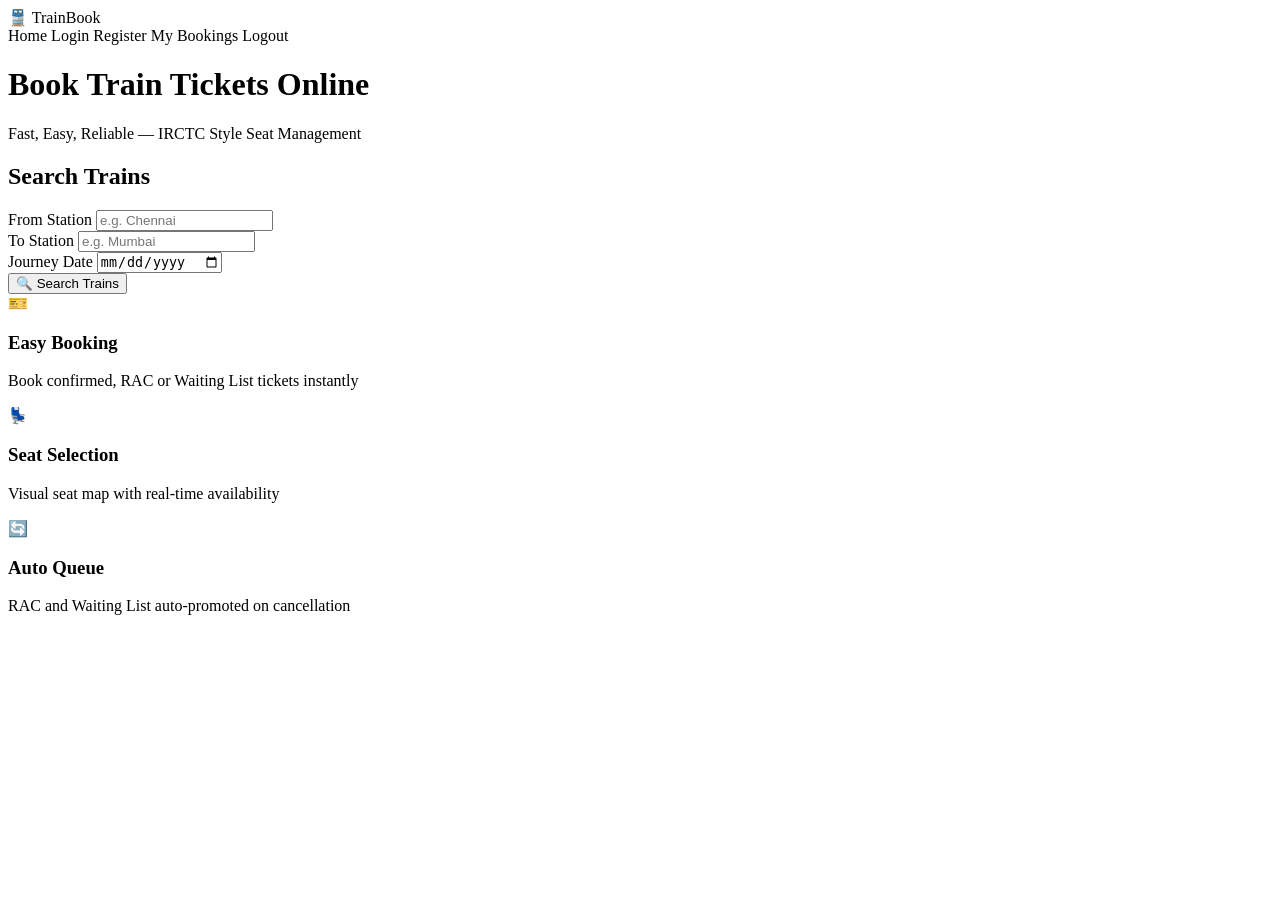
<file: src/main/resources/templates/index.html>
<!DOCTYPE html>
<html xmlns:th="http://www.thymeleaf.org">
<head>
    <title>Train Reservation System</title>
    <link rel="stylesheet" th:href="@{/css/style.css}">
</head>
<body>

<!-- ── Navigation Bar ── -->
<nav class="navbar">
    <div class="nav-brand">🚆 TrainBook</div>
    <div class="nav-links">
        <a th:href="@{/}">Home</a>
        <!-- Show these links only if user is NOT logged in -->
        <a th:href="@{/login}">Login</a>
        <a th:href="@{/register}">Register</a>
        <!-- Show these only if user IS logged in -->
        <a th:href="@{/user/bookings}">My Bookings</a>
        <a th:href="@{/logout}">Logout</a>
    </div>
</nav>

<!-- ── Hero Section ── -->
<div class="hero">
    <h1>Book Train Tickets Online</h1>
    <p>Fast, Easy, Reliable — IRCTC Style Seat Management</p>

    <!-- ── Search Form ── -->
    <div class="search-box">
        <h2>Search Trains</h2>
        <form action="/search" method="get">

            <div class="form-row">
                <div class="form-group">
                    <label>From Station</label>
                    <input type="text"
                           name="from"
                           placeholder="e.g. Chennai"
                           required>
                </div>

                <div class="form-group">
                    <label>To Station</label>
                    <input type="text"
                           name="to"
                           placeholder="e.g. Mumbai"
                           required>
                </div>

                <div class="form-group">
                    <label>Journey Date</label>
                    <input type="date"
                           name="date"
                           required>
                </div>
            </div>

            <button type="submit" class="btn-search">
                🔍 Search Trains
            </button>
        </form>
    </div>
</div>

<!-- ── Features Section ── -->
<div class="features">
    <div class="feature-card">
        <span class="icon">🎫</span>
        <h3>Easy Booking</h3>
        <p>Book confirmed, RAC or Waiting List tickets instantly</p>
    </div>
    <div class="feature-card">
        <span class="icon">💺</span>
        <h3>Seat Selection</h3>
        <p>Visual seat map with real-time availability</p>
    </div>
    <div class="feature-card">
        <span class="icon">🔄</span>
        <h3>Auto Queue</h3>
        <p>RAC and Waiting List auto-promoted on cancellation</p>
    </div>
</div>

</body>
</html>
</file>
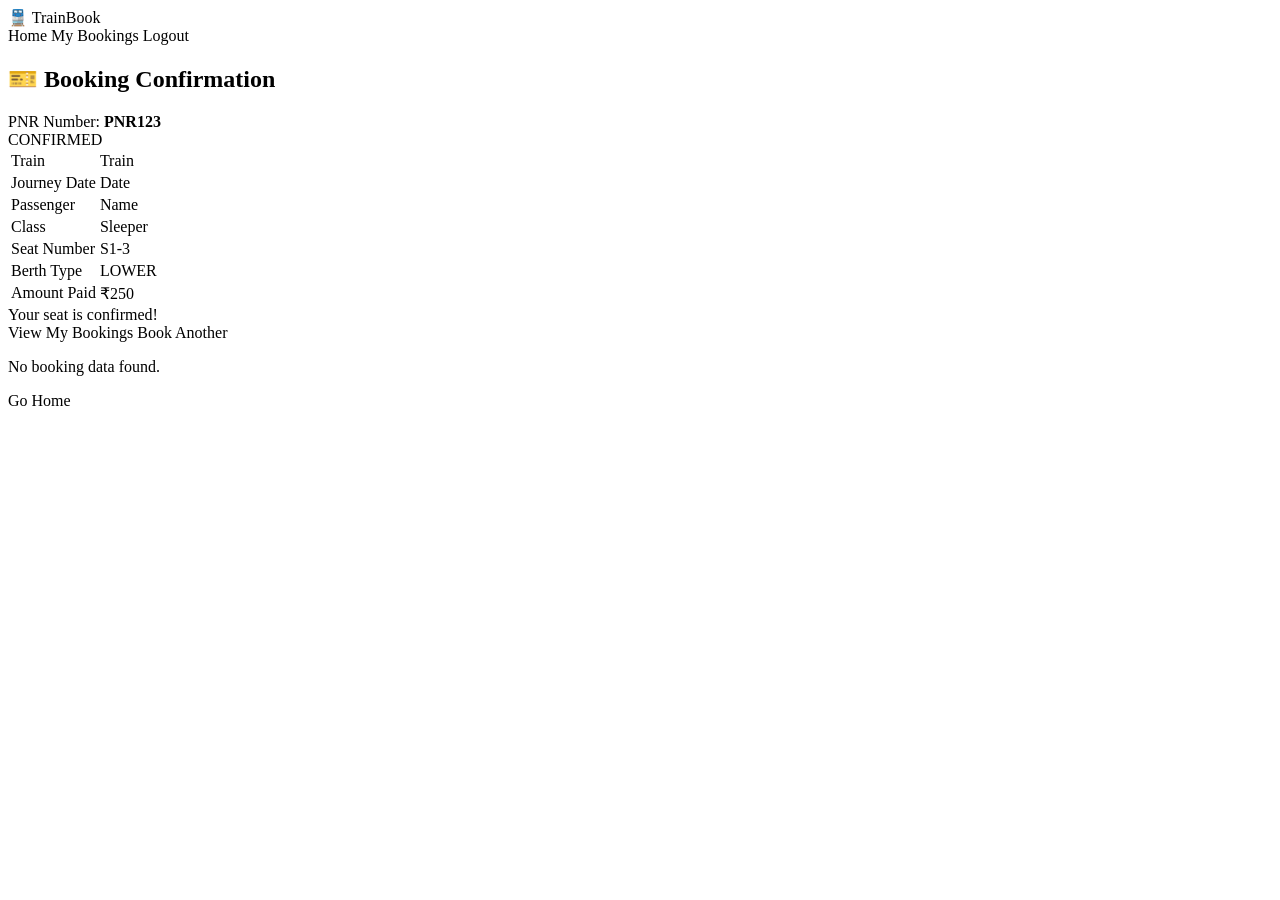
<file: src/main/resources/templates/booking-confirm.html>
<!DOCTYPE html>
<html xmlns:th="http://www.thymeleaf.org">
<head>
    <title>Booking Confirmation</title>
    <link rel="stylesheet" th:href="@{/css/style.css}">
</head>
<body>

<nav class="navbar">
    <div class="nav-brand">🚆 TrainBook</div>
    <div class="nav-links">
        <a th:href="@{/}">Home</a>
        <a th:href="@{/user/bookings}">My Bookings</a>
        <a th:href="@{/logout}">Logout</a>
    </div>
</nav>

<div class="container">
    <div th:if="${booking}"
         class="confirm-card"
         th:classappend="${booking.status.name() == 'CONFIRMED'}
                         ? 'confirmed'
                         : (${booking.status.name() == 'RAC'}
                            ? 'rac' : 'waiting')">

        <h2>🎫 Booking Confirmation</h2>

        <!-- PNR Box -->
        <div class="pnr-box">
            PNR Number:
            <strong th:text="${booking.pnrNumber}">PNR123</strong>
        </div>

        <!-- Status Badge -->
        <div class="status-badge"
             th:text="${booking.status}"
             th:classappend="${booking.status.name() == 'CONFIRMED'}
                             ? 'badge-confirmed'
                             : 'badge-rac'">
            CONFIRMED
        </div>

        <!-- Booking Details Table -->
        <table class="details-table">
            <tr>
                <td>Train</td>
                <td th:text="${booking.trainName}">Train</td>
            </tr>
            <tr>
                <td>Journey Date</td>
                <td th:text="${booking.journeyDate}">Date</td>
            </tr>
            <tr>
                <td>Passenger</td>
                <td th:text="${booking.passengerName}">Name</td>
            </tr>
            <tr>
                <td>Class</td>
                <td th:text="${booking.seatType}">Sleeper</td>
            </tr>
            <tr>
                <td>Seat Number</td>
                <td th:text="${booking.seatNumber}">S1-3</td>
            </tr>
            <tr>
                <td>Berth Type</td>
                <td th:text="${booking.berthType}">LOWER</td>
            </tr>
            <tr>
                <td>Amount Paid</td>
                <td th:text="'₹' + ${booking.amountPaid}">₹250</td>
            </tr>
        </table>

        <!-- Status Message -->
        <div class="status-message"
             th:text="${booking.message}">
            Your seat is confirmed!
        </div>

        <div class="action-buttons">
            <a th:href="@{/user/bookings}"
               class="btn-primary">
                View My Bookings
            </a>
            <a th:href="@{/}" class="btn-secondary">
                Book Another
            </a>
        </div>
    </div>

    <!-- If no booking data (direct URL access) -->
    <div th:unless="${booking}" class="no-results">
        <p>No booking data found.</p>
        <a th:href="@{/}" class="btn-primary">Go Home</a>
    </div>
</div>

</body>
</html>
</file>
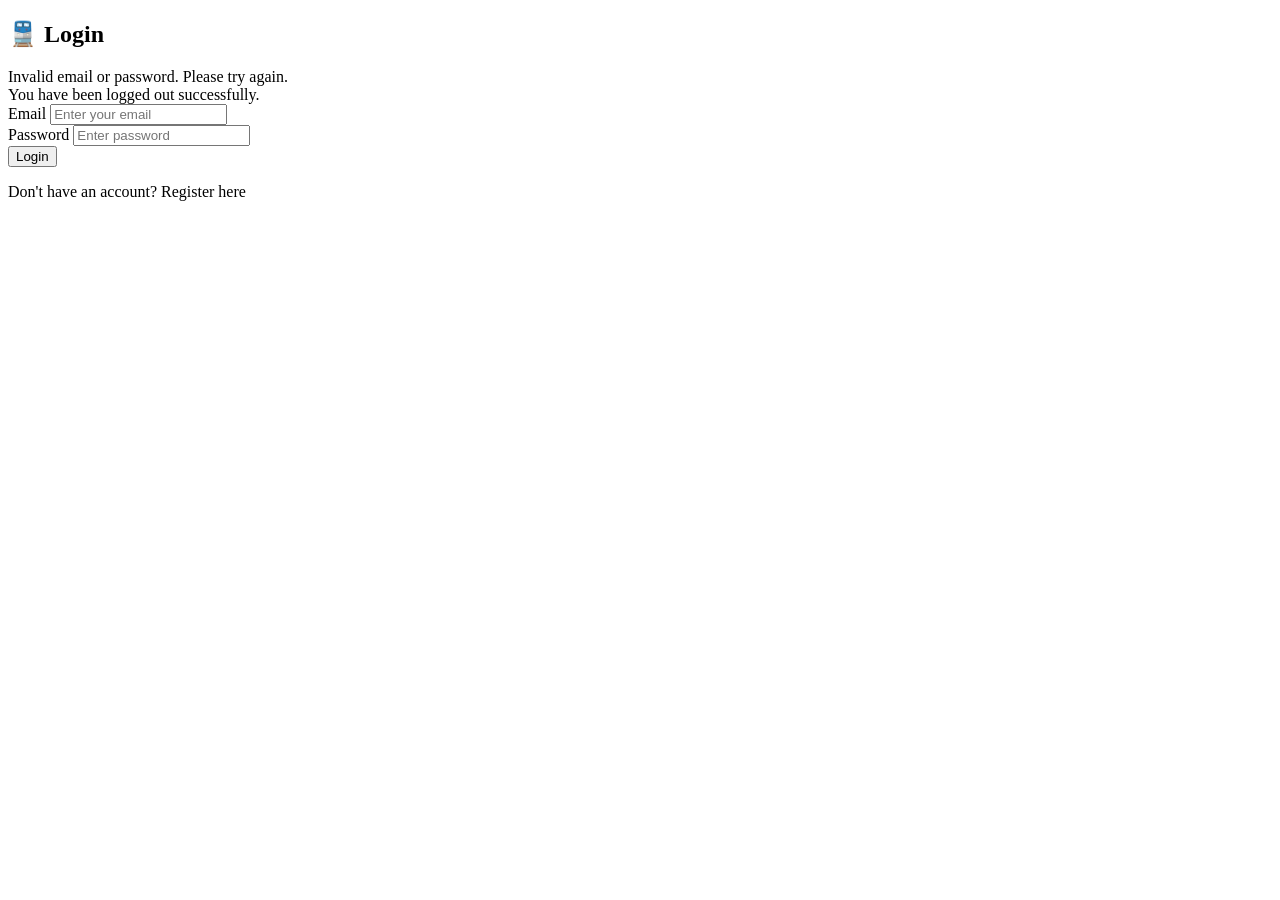
<file: src/main/resources/templates/login.html>
<!DOCTYPE html>
<html xmlns:th="http://www.thymeleaf.org">
<head>
    <title>Login</title>
    <link rel="stylesheet" th:href="@{/css/style.css}">
</head>
<body>

<div class="auth-container">
    <div class="auth-card">
        <h2>🚆 Login</h2>

        <!-- Success message after registration -->
        <div th:if="${success}"
             class="alert alert-success"
             th:text="${success}">
        </div>

        <!-- Error message for wrong credentials -->
        <div th:if="${param.error}"
             class="alert alert-error">
            Invalid email or password. Please try again.
        </div>

        <!-- Logout success message -->
        <div th:if="${param.logout}"
             class="alert alert-success">
            You have been logged out successfully.
        </div>

        <!-- Login Form -->
        <!-- Spring Security handles POST /login automatically -->
        <form action="/login" method="post">

            <!-- CSRF token — security protection -->
            <input type="hidden"
                   th:name="${_csrf.parameterName}"
                   th:value="${_csrf.token}">

            <div class="form-group">
                <label>Email</label>
                <input type="email"
                       name="username"
                       placeholder="Enter your email"
                       required>
            </div>

            <div class="form-group">
                <label>Password</label>
                <input type="password"
                       name="password"
                       placeholder="Enter password"
                       required>
            </div>

            <button type="submit" class="btn-primary">
                Login
            </button>
        </form>

        <p class="auth-link">
            Don't have an account?
            <a th:href="@{/register}">Register here</a>
        </p>
    </div>
</div>

</body>
</html>
</file>
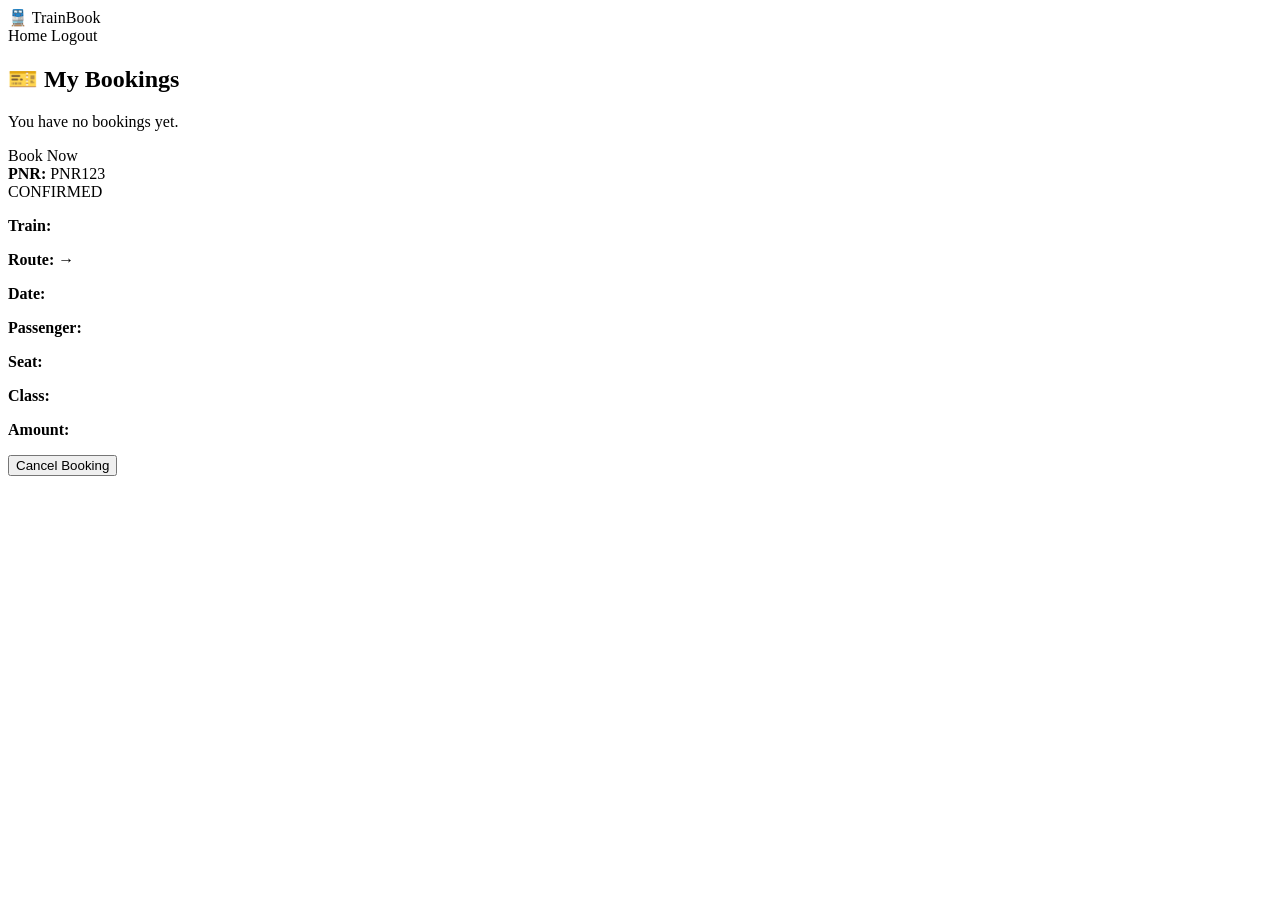
<file: src/main/resources/templates/my-bookings.html>
<!DOCTYPE html>
<html xmlns:th="http://www.thymeleaf.org">
<head>
    <title>My Bookings</title>
    <link rel="stylesheet" th:href="@{/css/style.css}">
</head>
<body>

<nav class="navbar">
    <div class="nav-brand">🚆 TrainBook</div>
    <div class="nav-links">
        <a th:href="@{/}">Home</a>
        <a th:href="@{/logout}">Logout</a>
    </div>
</nav>

<div class="container">
    <h2>🎫 My Bookings</h2>

    <!-- Success/Error messages -->
    <div th:if="${message}"
         class="alert alert-success"
         th:text="${message}">
    </div>
    <div th:if="${error}"
         class="alert alert-error"
         th:text="${error}">
    </div>

    <!-- No bookings -->
    <div th:if="${#lists.isEmpty(bookings)}"
         class="no-results">
        <p>You have no bookings yet.</p>
        <a th:href="@{/}" class="btn-primary">Book Now</a>
    </div>

    <!-- Bookings List -->
    <div th:each="booking : ${bookings}"
         class="booking-card"
         th:classappend="${booking.bookingStatus.name()
                         == 'CANCELLED'} ? 'cancelled'">

        <div class="booking-header">
            <div>
                <strong>PNR: </strong>
                <span th:text="${booking.pnrNumber}">PNR123</span>
            </div>
            <div class="booking-status"
                 th:text="${booking.bookingStatus}"
                 th:classappend="${booking.bookingStatus.name()
                                 == 'CONFIRMED'} ? 'status-confirmed'
                                 : 'status-other'">
                CONFIRMED
            </div>
        </div>

        <div class="booking-details">
            <p>
                <strong>Train: </strong>
                <span th:text="${booking.schedule.train.trainName}">
                </span>
            </p>
            <p>
                <strong>Route: </strong>
                <span th:text="${booking.schedule.train.sourceStation}">
                </span>
                →
                <span th:text="${booking.schedule.train.destStation}">
                </span>
            </p>
            <p>
                <strong>Date: </strong>
                <span th:text="${booking.schedule.journeyDate}"></span>
            </p>
            <p>
                <strong>Passenger: </strong>
                <span th:text="${booking.passengerName}"></span>
            </p>
            <p>
                <strong>Seat: </strong>
                <span th:text="${booking.seat != null}
                               ? ${booking.seat.seatNumber}
                               : 'Not Assigned'">
                </span>
            </p>
            <p>
                <strong>Class: </strong>
                <span th:text="${booking.seatType.displayName}"></span>
            </p>
            <p>
                <strong>Amount: </strong>
                <span th:text="'₹' + ${booking.amountPaid}"></span>
            </p>
        </div>

        <!-- Cancel button — only for active bookings -->
        <div th:if="${booking.bookingStatus.name() != 'CANCELLED'}">
            <form action="/booking/cancel" method="post">
                <input type="hidden"
                       th:name="${_csrf.parameterName}"
                       th:value="${_csrf.token}">
                <input type="hidden"
                       name="pnr"
                       th:value="${booking.pnrNumber}">
                <button type="submit"
                        class="btn-cancel"
                        onclick="return confirm(
                            'Cancel this booking?')">
                    Cancel Booking
                </button>
            </form>
        </div>
    </div>

</div>
</body>
</html>
</file>
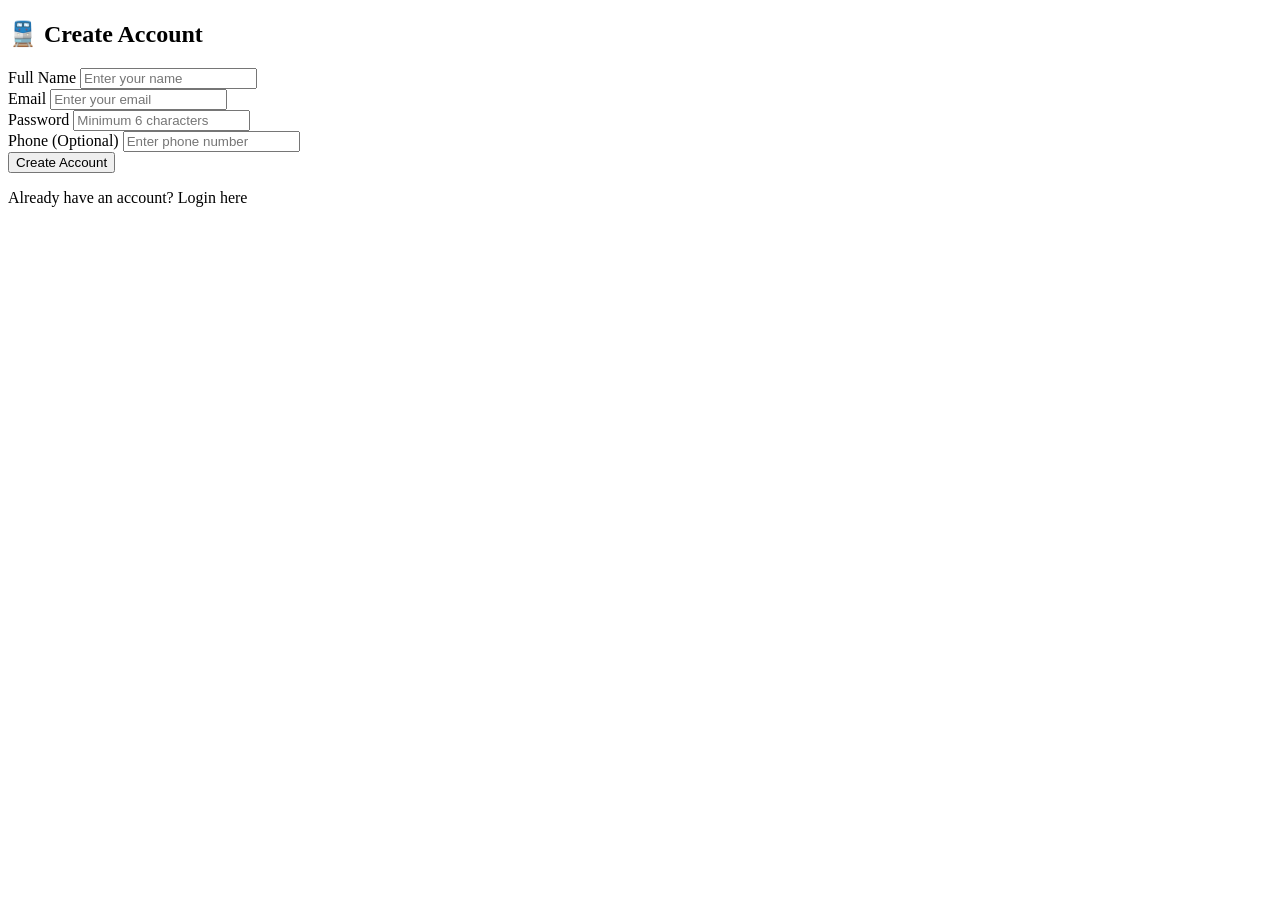
<file: src/main/resources/templates/register.html>
<!DOCTYPE html>
<html xmlns:th="http://www.thymeleaf.org">
<head>
    <title>Register</title>
    <link rel="stylesheet" th:href="@{/css/style.css}">
</head>
<body>

<div class="auth-container">
    <div class="auth-card">
        <h2>🚆 Create Account</h2>

        <!-- Error message -->
        <div th:if="${error}"
             class="alert alert-error"
             th:text="${error}">
        </div>

        <!-- Registration Form -->
        <form action="/register" method="post"
              th:object="${user}">

            <input type="hidden"
                   th:name="${_csrf.parameterName}"
                   th:value="${_csrf.token}">

            <div class="form-group">
                <label>Full Name</label>
                <input type="text"
                       th:field="*{name}"
                       placeholder="Enter your name"
                       required>
            </div>

            <div class="form-group">
                <label>Email</label>
                <input type="email"
                       th:field="*{email}"
                       placeholder="Enter your email"
                       required>
            </div>

            <div class="form-group">
                <label>Password</label>
                <input type="password"
                       th:field="*{password}"
                       placeholder="Minimum 6 characters"
                       required>
            </div>

            <div class="form-group">
                <label>Phone (Optional)</label>
                <input type="text"
                       th:field="*{phone}"
                       placeholder="Enter phone number">
            </div>

            <button type="submit" class="btn-primary">
                Create Account
            </button>
        </form>

        <p class="auth-link">
            Already have an account?
            <a th:href="@{/login}">Login here</a>
        </p>
    </div>
</div>

</body>
</html>
</file>
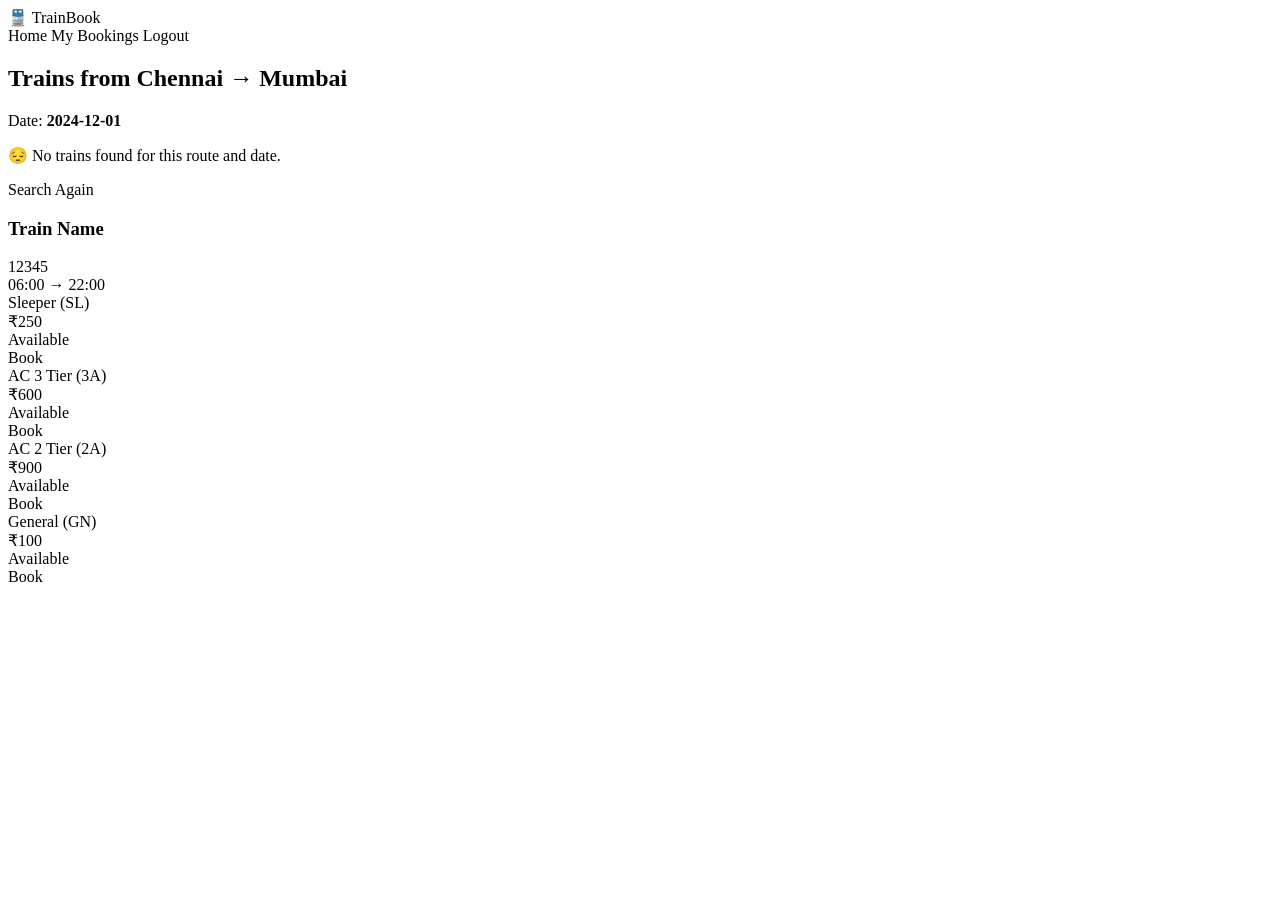
<file: src/main/resources/templates/search.html>
<!DOCTYPE html>
<html xmlns:th="http://www.thymeleaf.org">
<head>
  <title>Search Results</title>
  <link rel="stylesheet" th:href="@{/css/style.css}">
</head>
<body>

<nav class="navbar">
  <div class="nav-brand">🚆 TrainBook</div>
  <div class="nav-links">
    <a th:href="@{/}">Home</a>
    <a th:href="@{/user/bookings}">My Bookings</a>
    <a th:href="@{/logout}">Logout</a>
  </div>
</nav>

<div class="container">

  <!-- Search Summary -->
  <div class="search-summary">
    <h2>
      Trains from
      <span th:text="${from}">Chennai</span> →
      <span th:text="${to}">Mumbai</span>
    </h2>
    <p>Date: <strong th:text="${date}">2024-12-01</strong></p>
  </div>

  <!-- No Results -->
  <div th:if="${#lists.isEmpty(schedules)}"
       class="no-results">
    <p>😔 No trains found for this route and date.</p>
    <a th:href="@{/}" class="btn-primary">Search Again</a>
  </div>

  <!-- Train Results List -->
  <div th:each="schedule : ${schedules}"
       class="train-card">

    <!-- Train Header -->
    <div class="train-header">
      <div>
        <h3 th:text="${schedule.train.trainName}">
          Train Name
        </h3>
        <span class="train-number"
              th:text="${schedule.train.trainNumber}">
                    12345
                </span>
      </div>
      <div class="train-time">
                <span th:text="${schedule.train.departureTime}">
                    06:00
                </span>
        →
        <span th:text="${schedule.train.arrivalTime}">
                    22:00
                </span>
      </div>
    </div>

    <!-- Seat Availability per Class -->
    <div class="class-grid">

      <!-- Sleeper -->
      <div class="class-card sleeper">
        <div class="class-name">Sleeper (SL)</div>
        <div class="class-price">₹250</div>
        <div class="class-avail">Available</div>
        <a th:href="@{/booking/select(scheduleId=${schedule.id})}"
           class="btn-book">Book</a>
      </div>

      <!-- AC 3 Tier -->
      <div class="class-card ac3">
        <div class="class-name">AC 3 Tier (3A)</div>
        <div class="class-price">₹600</div>
        <div class="class-avail">Available</div>
        <a th:href="@{/booking/select(scheduleId=${schedule.id})}"
           class="btn-book">Book</a>
      </div>

      <!-- AC 2 Tier -->
      <div class="class-card ac2">
        <div class="class-name">AC 2 Tier (2A)</div>
        <div class="class-price">₹900</div>
        <div class="class-avail">Available</div>
        <a th:href="@{/booking/select(scheduleId=${schedule.id})}"
           class="btn-book">Book</a>
      </div>

      <!-- General -->
      <div class="class-card general">
        <div class="class-name">General (GN)</div>
        <div class="class-price">₹100</div>
        <div class="class-avail">Available</div>
        <a th:href="@{/booking/select(scheduleId=${schedule.id})}"
           class="btn-book">Book</a>
      </div>
    </div>
  </div>

</div>
</body>
</html>
</file>
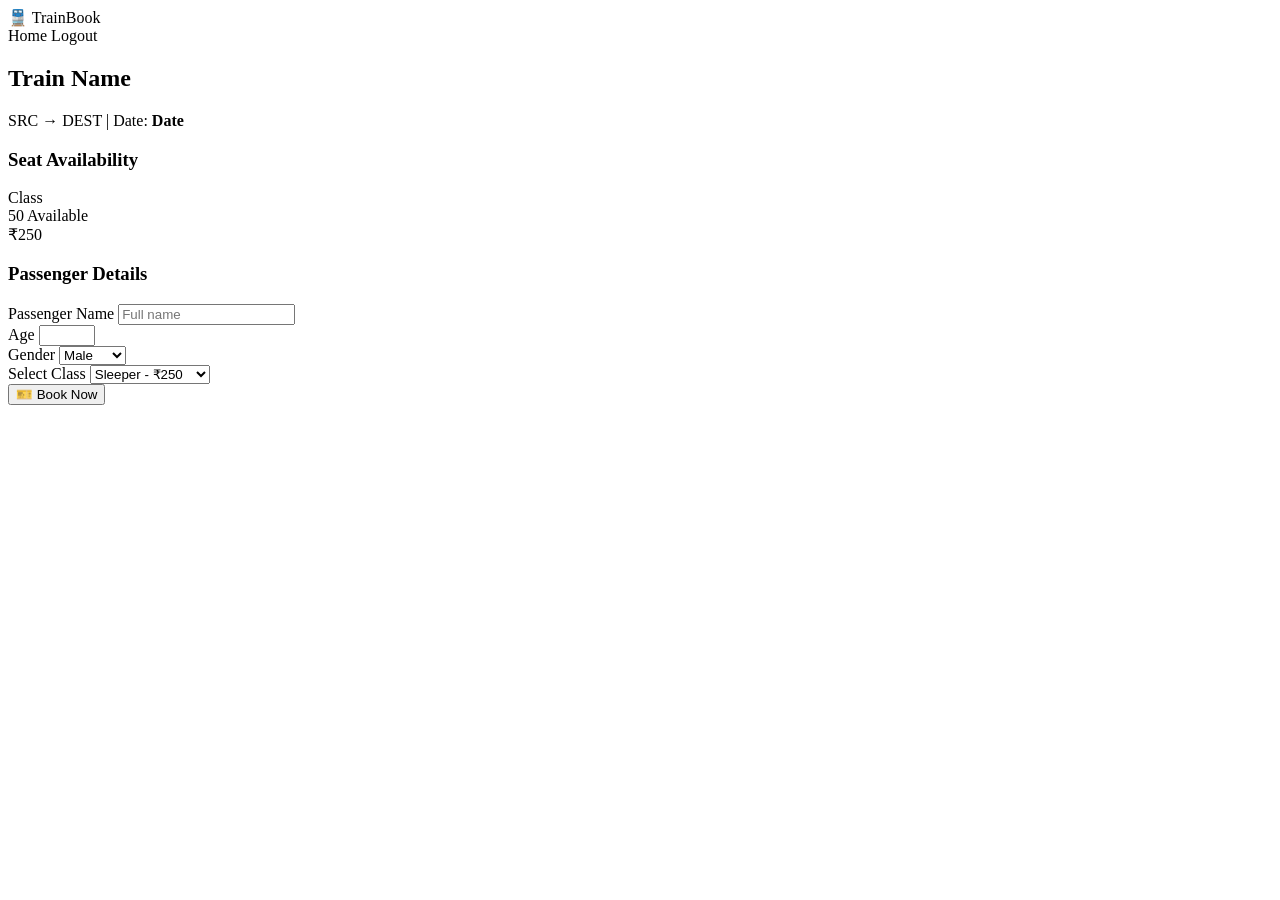
<file: src/main/resources/templates/seat-selection.html>
<!DOCTYPE html>
<html xmlns:th="http://www.thymeleaf.org">
<head>
    <title>Select Seat</title>
    <link rel="stylesheet" th:href="@{/css/style.css}">
</head>
<body>

<nav class="navbar">
    <div class="nav-brand">🚆 TrainBook</div>
    <div class="nav-links">
        <a th:href="@{/}">Home</a>
        <a th:href="@{/logout}">Logout</a>
    </div>
</nav>

<div class="container">

    <!-- Train Info -->
    <div class="train-info-bar">
        <h2 th:text="${schedule.train.trainName}">Train Name</h2>
        <p>
            <span th:text="${schedule.train.sourceStation}">SRC</span>
            →
            <span th:text="${schedule.train.destStation}">DEST</span>
            | Date:
            <strong th:text="${schedule.journeyDate}">Date</strong>
        </p>
    </div>

    <!-- Availability Cards -->
    <h3>Seat Availability</h3>
    <div class="availability-grid">
        <div th:each="entry : ${availability.available}"
             class="avail-card">
            <div class="class-label"
                 th:text="${entry.key.displayName}">Class</div>
            <div class="avail-count"
                 th:text="${entry.value} + ' Available'">
                50 Available
            </div>
            <div class="price"
                 th:text="'₹' + ${entry.key.basePrice}">
                ₹250
            </div>
        </div>
    </div>

    <!-- Booking Form -->
    <div class="booking-form-card">
        <h3>Passenger Details</h3>

        <form action="/booking/book" method="post"
              th:object="${bookingRequest}">

            <!-- CSRF Protection -->
            <input type="hidden"
                   th:name="${_csrf.parameterName}"
                   th:value="${_csrf.token}">

            <!-- ✅ Schedule ID — fixed -->
            <input type="hidden"
                   name="scheduleId"
                   th:value="${schedule.id}">

            <div class="form-row">

                <div class="form-group">
                    <label>Passenger Name</label>
                    <input type="text"
                           th:field="*{passengerName}"
                           placeholder="Full name"
                           required>
                </div>

                <div class="form-group">
                    <label>Age</label>
                    <input type="number"
                           th:field="*{passengerAge}"
                           min="1" max="120"
                           required>
                </div>

                <div class="form-group">
                    <label>Gender</label>
                    <select th:field="*{gender}">
                        <option value="MALE">Male</option>
                        <option value="FEMALE">Female</option>
                        <option value="OTHER">Other</option>
                    </select>
                </div>

                <div class="form-group">
                    <label>Select Class</label>
                    <select th:field="*{seatType}">
                        <option value="SLEEPER">Sleeper - ₹250</option>
                        <option value="AC_3TIER">AC 3 Tier - ₹600</option>
                        <option value="AC_2TIER">AC 2 Tier - ₹900</option>
                        <option value="AC_FIRST">First AC - ₹1500</option>
                        <option value="GENERAL">General - ₹100</option>
                    </select>
                </div>

            </div>

            <button type="submit" class="btn-book-now">
                🎫 Book Now
            </button>

        </form>
    </div>

</div>
</body>
</html>
</file>
